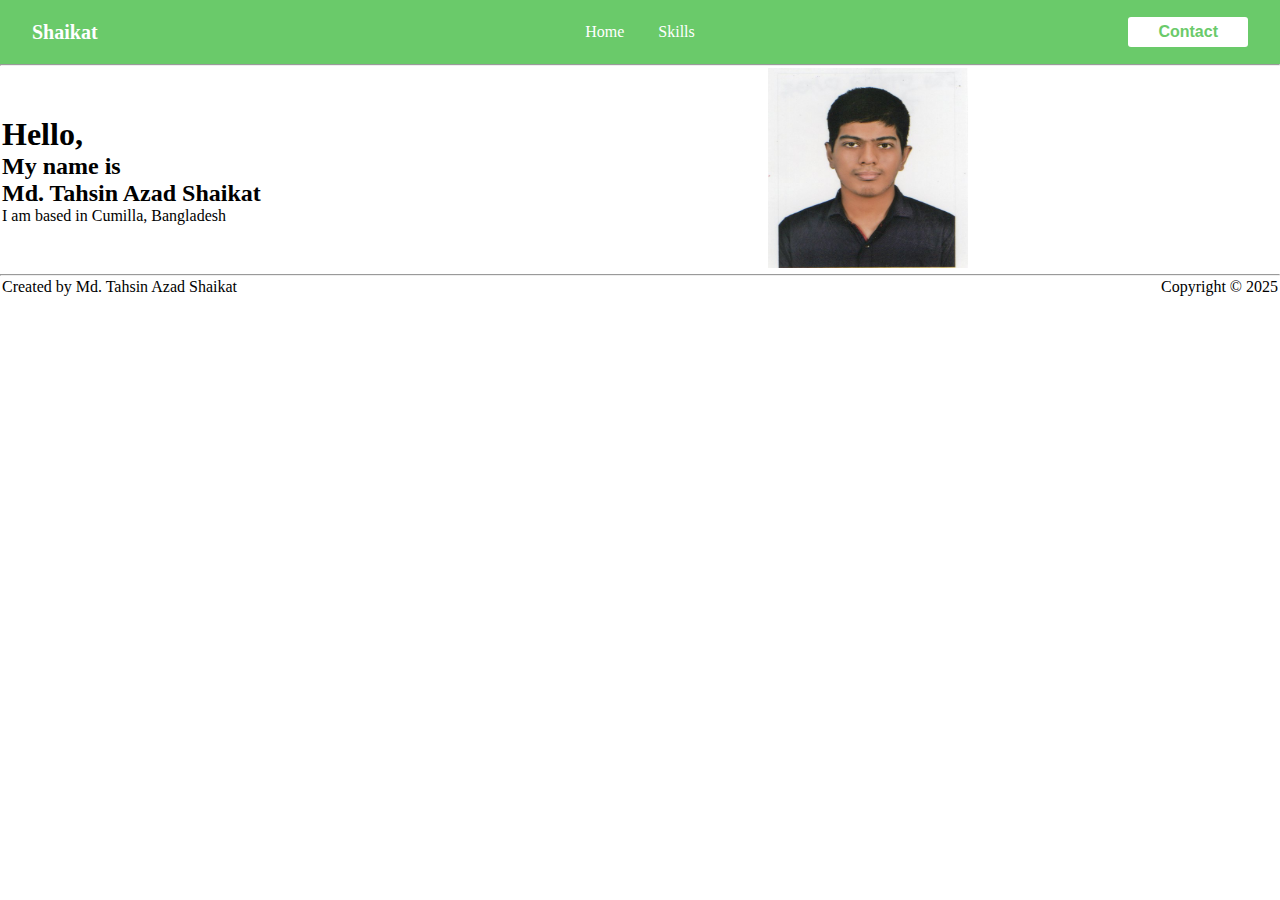
<file: index.html>
<!DOCTYPE html>
<html lang="en">
<head>
    <meta charset="UTF-8">
    <meta name="viewport" content="width=device-width, initial-scale=1.0">
    <link rel="stylesheet" href="css/styles.css">
    <title>Home - My Website</title>
</head>
<body>
    <header>
        
        <nav>
            <table width="100%">
            <tr>
                <td width="20%">
                    <section>
                        <span><Strong>Shaikat</Strong></span>
                    </section>
                </td>
                <td width="60%" class="center">
                    <section>
                        <a href="index.html">Home</a>
                        <a href="skills.html">Skills</a>
                    </section>
                </td>
                <td width="20%" class="right">
                    <section>
                        <button><a href="contact.html">Contact</a></button>
                    </section>
                </td>
            </tr>
            </table>
            
        </nav>
    </header>
    <hr>
    <table width="100%">
        <tr>
            <td width="60%">
                <section>
                    <h1>Hello,</h1>
                    <h2>My name is</h2>
                    <h2>Md. Tahsin Azad Shaikat</h2>
                    <p>I am based in Cumilla, Bangladesh</p>
                </section>
            </td>
            <td width="40%">
                <section>
                    <img src="images/Md_Tahsin_Azad_Shaikat.png" alt="Md. Tahsin Azad Shaikat" width="200px" height="200px">
                </section>
            </td>
        </tr>
    </table>
    <hr>
    <footer>
        <table width="100%">
        <tr>
            <td width="50%" class="left">
                <section>
                    <p>Created by Md. Tahsin Azad Shaikat</p>
                </section>
            </td>
            <td width="50%" class="right">
                <section>
                    <p>Copyright &copy; 2025</p>
                </section>
            </td>
        </tr>
        </table>
    </footer>
</body>
</html>
</file>
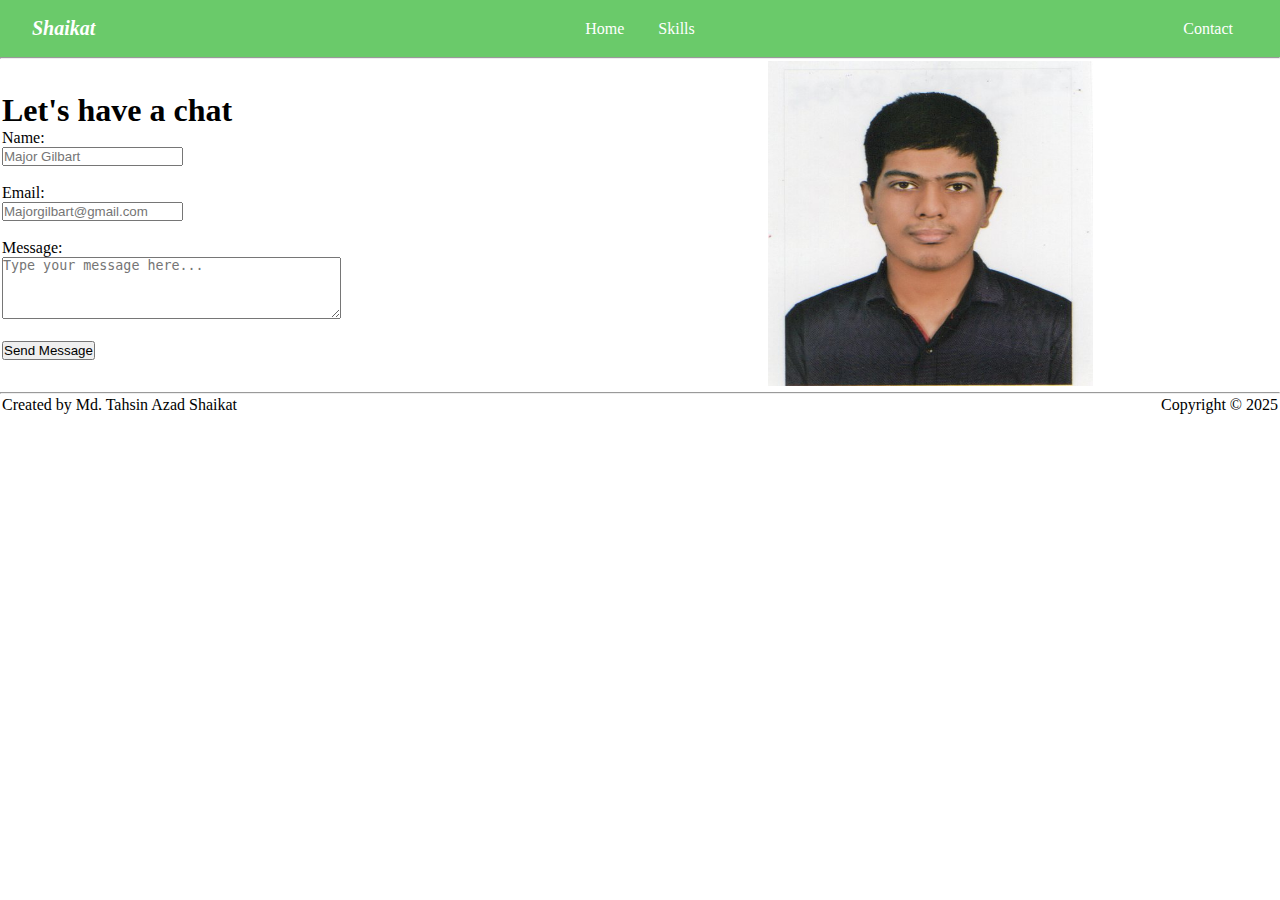
<file: contact.html>
<!DOCTYPE html>
<html lang="en">
<head>
    <meta charset="UTF-8">
    <meta name="viewport" content="width=device-width, initial-scale=1.0">
    <title>Contact - My Website</title>
    <link rel="stylesheet" href="css/styles.css">
</head>
<body>
    <header>
        
        <nav>
            <table width="100%">
            <tr>
                <td width="20%">
                    <section>
                        <span><Strong><i>Shaikat</i></Strong></span>
                    </section>
                </td>
                <td width="60%" class="center">
                    <section>
                        <a href="index.html">Home</a>
                        <a href="skills.html">Skills</a>
                    </section>
                </td>
                <td width="20%" class="right">
                    <section>
                        <a href="contact.html" class="contact-btn">Contact</a>
                    </section>
                </td>
            </tr>
            </table>
            
        </nav>
    </header>
    <hr>
    <main class="contact-main">
        <table width="100%">
        <tr>
            <td width="60%">
                <h1>Let's have a chat</h1>
                <form method="POST" action="#" class="contact">
                    <label>Name:</label><br>
                    <input type="text" name="name" placeholder="Major Gilbart" required><br><br>

                    <label>Email:</label><br>
                    <input type="email" name="email" placeholder="Majorgilbart@gmail.com" required><br><br>

                    <label>Message:</label><br>
                    <textarea rows="4" cols="40" name="message" placeholder="Type your message here..." required></textarea><br><br>
                    
                    <input type="submit" value="Send Message">
                </form>
            </td>
            <td width="40%" class="intro-image">
                <section>
                    <img src="images/Md_Tahsin_Azad_Shaikat.png" alt="Md. Tahsin Azad Shaikat" width="325px" height="325px" id="shaikat">
                </section>
            </td>
    </table>
    </main>
    
    <hr>
    <footer>
        <table width="100%">
        <tr>
            <td width="50%" class="left">
                <section>
                    <p>Created by Md. Tahsin Azad Shaikat</p>
                </section>
            </td>
            <td width="50%" class="right">
                <section>
                    <p>Copyright &copy; 2025</p>
                </section>
            </td>
        </tr>
        </table>
    </footer>
</body>
</html>
</file>
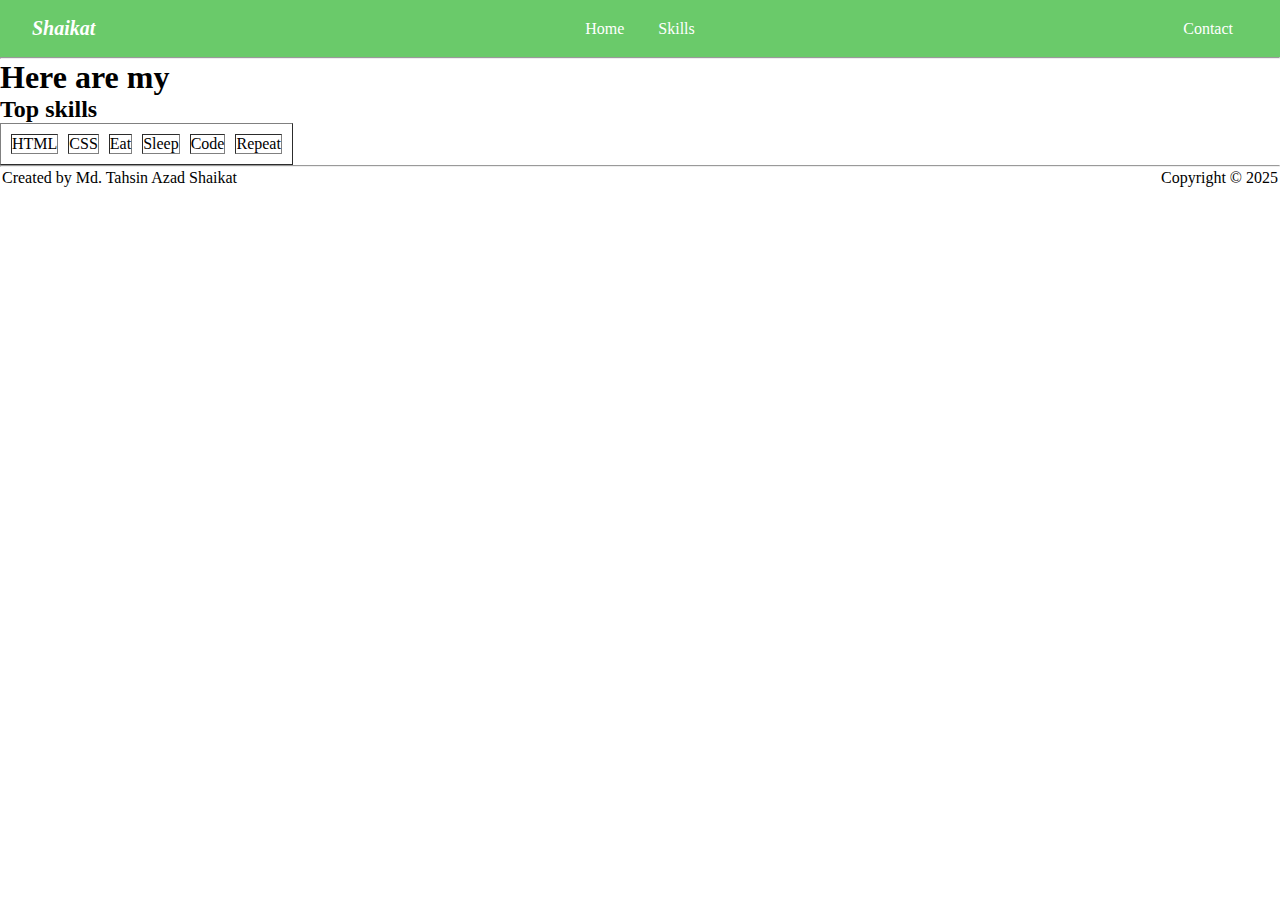
<file: skills.html>
<!DOCTYPE html>
<html lang="en">
<head>
    <meta charset="UTF-8">
    <meta name="viewport" content="width=device-width, initial-scale=1.0">
    <title>Skills - My Website</title>
    <link rel="stylesheet" href="css/styles.css">
</head>
<body>
    <header>
        
        <nav>
            <table width="100%">
            <tr>
                <td width="20%">
                    <section>
                        <span><Strong><i>Shaikat</i></Strong></span>
                    </section>
                </td>
                <td width="60%" class="center">
                    <section>
                        <a href="index.html">Home</a>
                        <a href="skills.html">Skills</a>
                    </section>
                </td>
                <td width="20%" class="right">
                    <section>
                        <a href="contact.html" class="contact-btn">Contact</a>
                    </section>
                </td>
            </tr>
            </table>
            
        </nav>
    </header>
    <hr>
    <main>
        <h1>Here are my</h1>
        <h2>Top skills</h2>
        
        
            <table border="1" cellspacing="10">
                <td>HTML</td> 
                <td>CSS</td>
                <td>Eat</td>
                <td>Sleep</td>
                <td>Code</td>
                <td>Repeat</td>
            
            
            </table>
            
            
        
    </main>
    <hr>
    <footer>
        <table width="100%">
        <tr>
            <td width="50%" class="left">
                <section>
                    <p>Created by Md. Tahsin Azad Shaikat</p>
                </section>
            </td>
            <td width="50%" class="right">
                <section>
                    <p>Copyright &copy; 2025</p>
                </section>
            </td>
        </tr>
        </table>
    </footer>
</body>
    
</html>
</file>
<file: css/styles.css>
* {
    margin: 0;
    padding: 0;
}

header {
    background-color: rgb(106, 202, 106) ;
    padding: 15px 30px;
    border: 0px;
}
nav {
    display: flex;
    justify-content: space-between;
    align-items: center;
}


header span {
    color: #ffffff;
    font-weight: bold;
    font-size: 20px;
}

header a {
    color: #ffffff;
    font-size: 16px;
    margin: 0 15px;
    text-decoration: None;
}

header a:hover {
    text-decoration: underline;
}

header button {
    background: rgb(255, 255, 255);
    border: none;
    padding: 6px 15px;
    border-radius: 3px;
    cursor: pointer;
}

header button a{
    color: rgb(106, 202, 106);
    font-weight: bold;
    text-decoration: none;
}

header button:hover {
    background: rgb(241, 241, 241);
}

td {
    vertical-align: middle;
}

.center {
    text-align: center;
}

.right {
    text-align: right;
}
</file>
